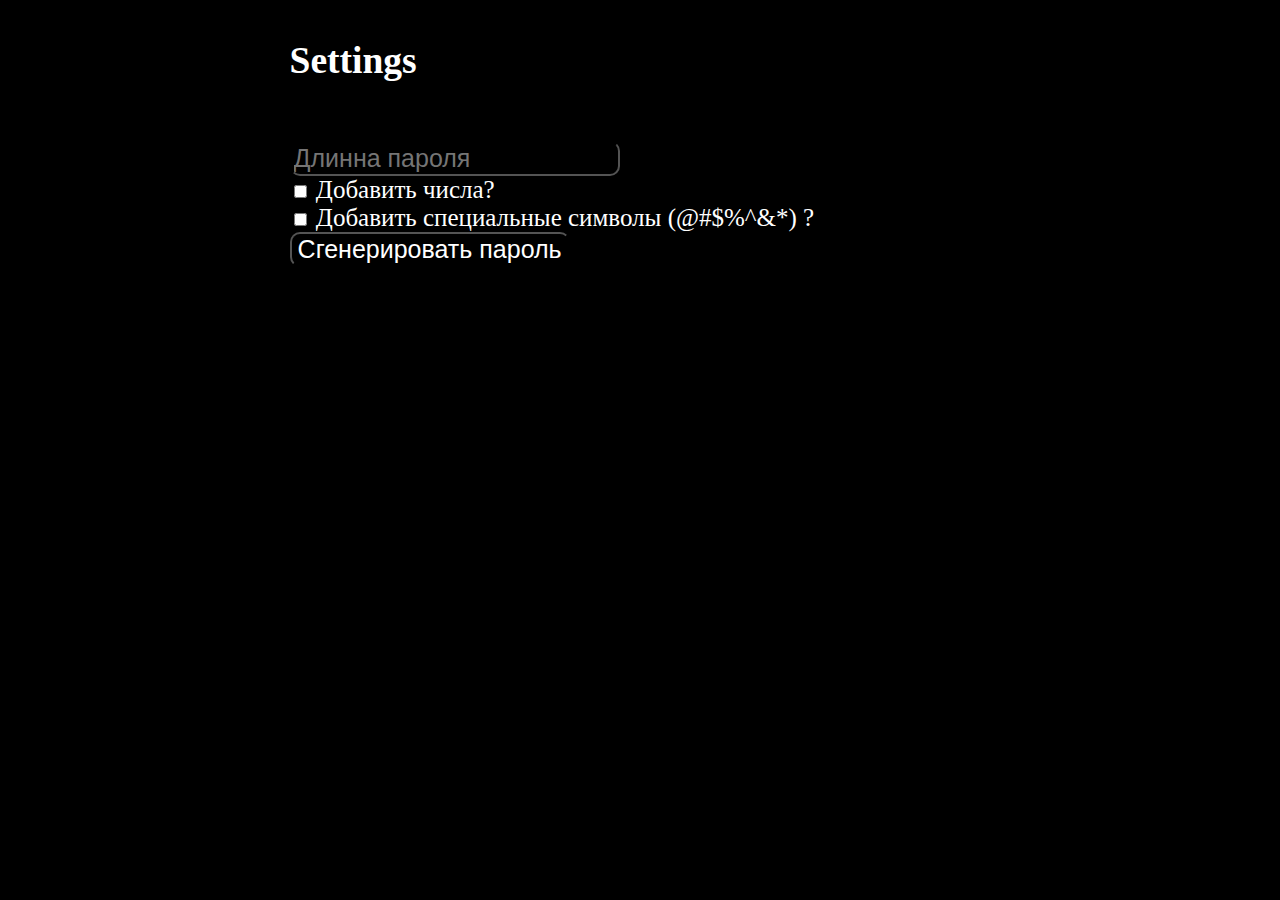
<file: passwordGenerator/index.html>
<!DOCTYPE html>
<html lang="en">
<head>
    <meta charset="UTF-8">
    <meta name="viewport" content="width=device-width, initial-scale=1.0">
    <title>PasswordGenerator</title>
    <script src="script.js"></script>
    <link rel="stylesheet" href="main.css">
</head>
<body>
    <h2>Settings</h2> <br>
    <input type="number" id="leng" placeholder="Длинна пароля"> <br>
    <input type="checkbox" name="" id="nums" value="numsT"> <label for="nums">Добавить числа?</label> <br>
    <input type="checkbox" name="" id="specSyms" value="specSymsT"> <label for="specSyms">Добавить специальные символы (@#$%^&*) ?</label>
    <div id="output"></div>
    <button onclick="generate(document.getElementById('leng').value, document.getElementById('nums').value, document.getElementById('specSyms').value); return false;">Сгенерировать пароль</button>
</body>
</html>
</file>
<file: passwordGenerator/main.css>
body {
    background-color: black;
    color: white;
    font-size: 25px;
    position: absolute;
    left: 22%;
    user-select: none;
}

input {
    background-color: black;
    color: white;
    font-size: 25px;
    border-color: black;
    border-radius: 10px;
}

button {
    background-color: black;
    color: white;
    font-size: 25px;
    border-color: black;
    border-radius: 10px;
}

.gotovo {
    color: red;
    font-size: 30px;
    user-select: all;
}
</file>
